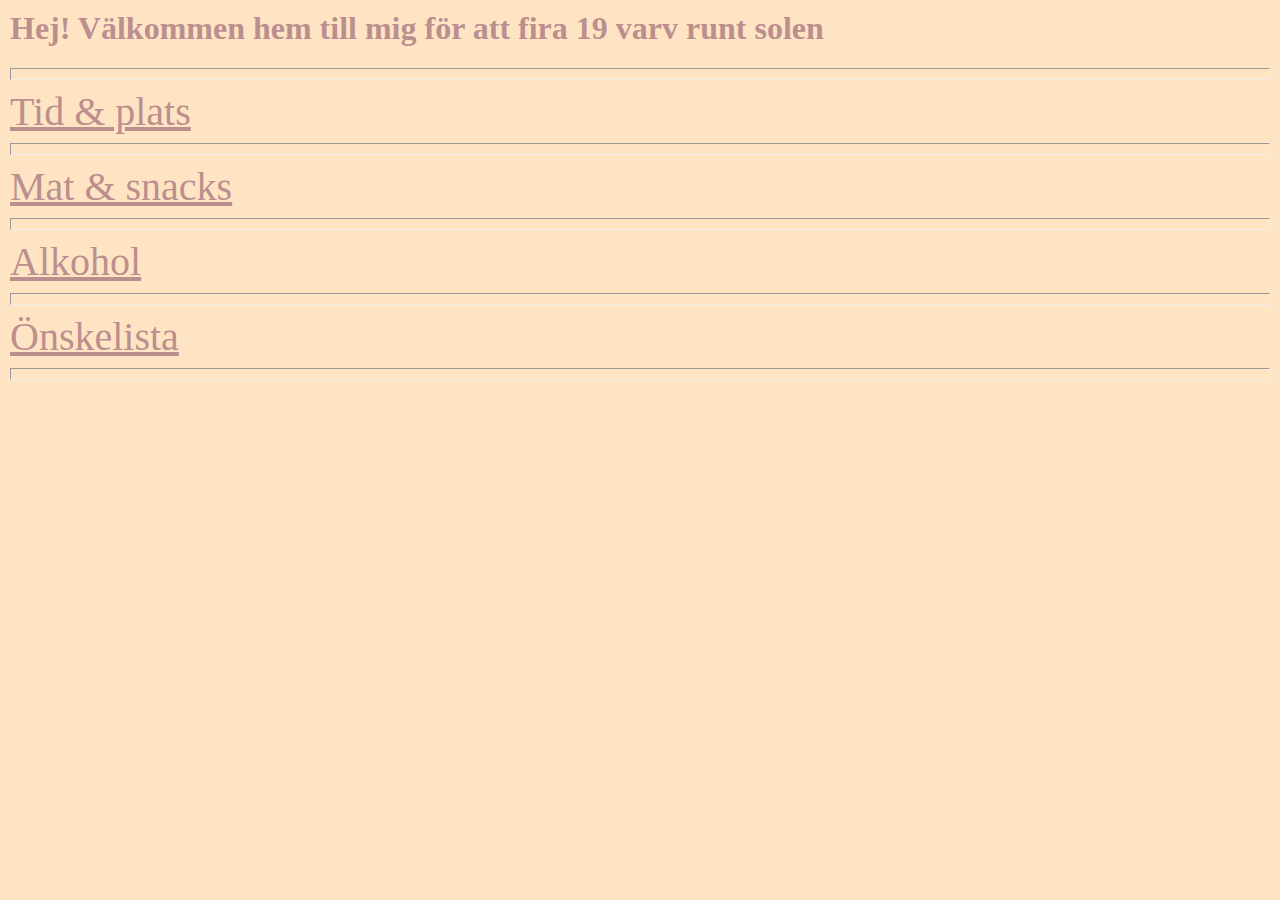
<file: index.html>
<html>

<head>
    <title>
        <h1>Vic firar 19år på denna planet</h1>
    </title>
    <link rel="stylesheet" href="style.css">
</head>

<body>
    
    <h1>Hej! Välkommen hem till mig för att fira 19 varv runt solen</h1>


    <hr>
    <a id="knapp" href="tidplats.html" target="_self" title="Tid & plats">  Tid & plats </a>

   <br>
   <hr>

    <a href="matsnacks.html" target="_self" title="Mat & snacks">  Mat & snacks</a>
<br>
<hr>
    
    <a href="alkohol.html" target="_self" title="Alkohol">  Alkohol</a>
<br>
<hr>
    <a href="wishlist.html" target="_self" title="Önskelista">  Önskelista</a>

<hr>   

    



</body>


</html>
</file>
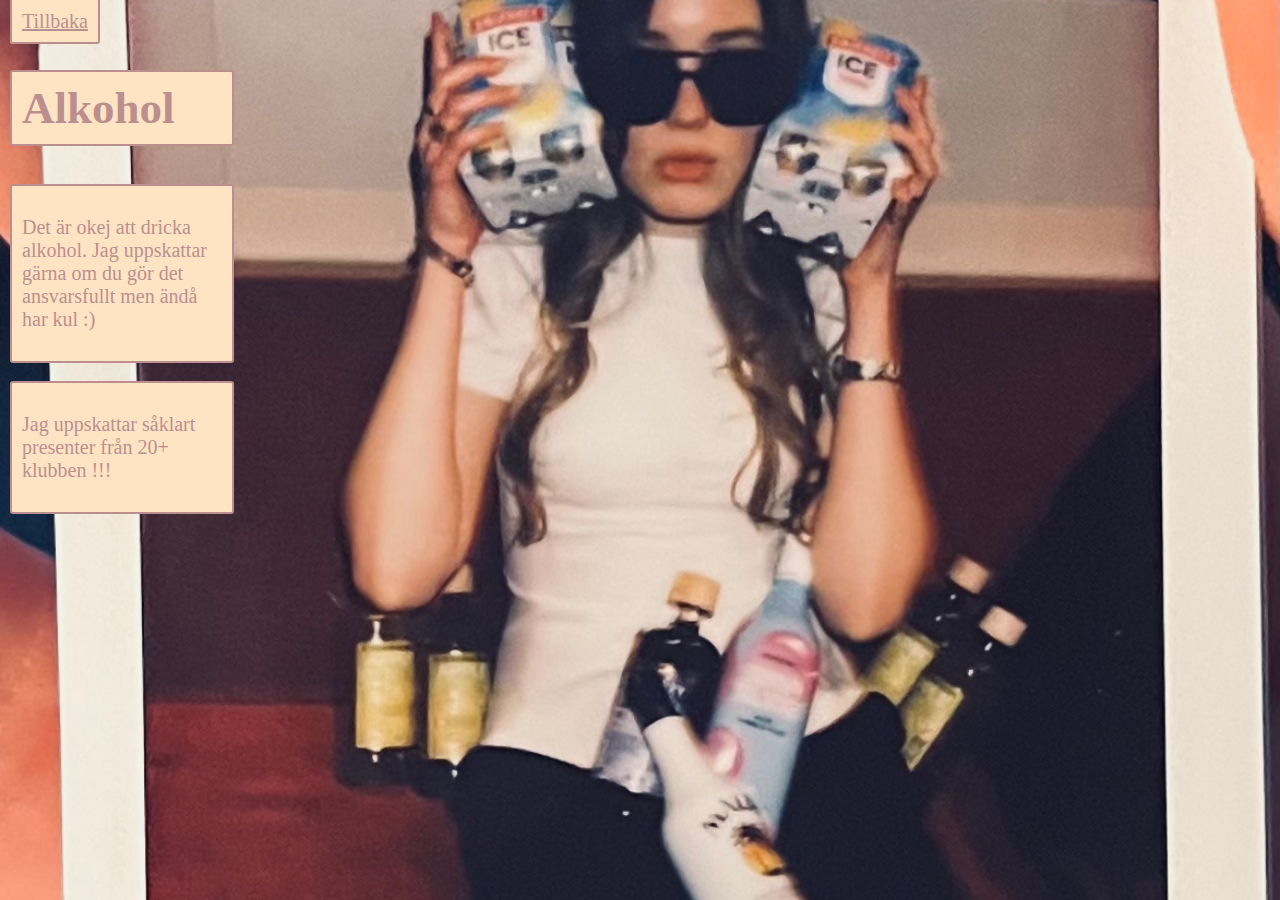
<file: alkohol.html>
<html>
    <head>
        <title>Alkohol</title>
        <link rel="stylesheet" href="style.css">
    </head>

    <body class="bildett">
        <a href="index.html" target="_self" title="Tillbaka" class="back box1" >  Tillbaka</a>

        <h2 class="box1">Alkohol</h2>

        


        <div class="box1"> <p>Det är okej att dricka alkohol. Jag uppskattar gärna om du gör det ansvarsfullt men ändå har kul :)</p> </div>

        <br>

        <div class="box1"> <p>Jag uppskattar såklart presenter från 20+ klubben !!!</p></div>
    </body>


</html>
</file>
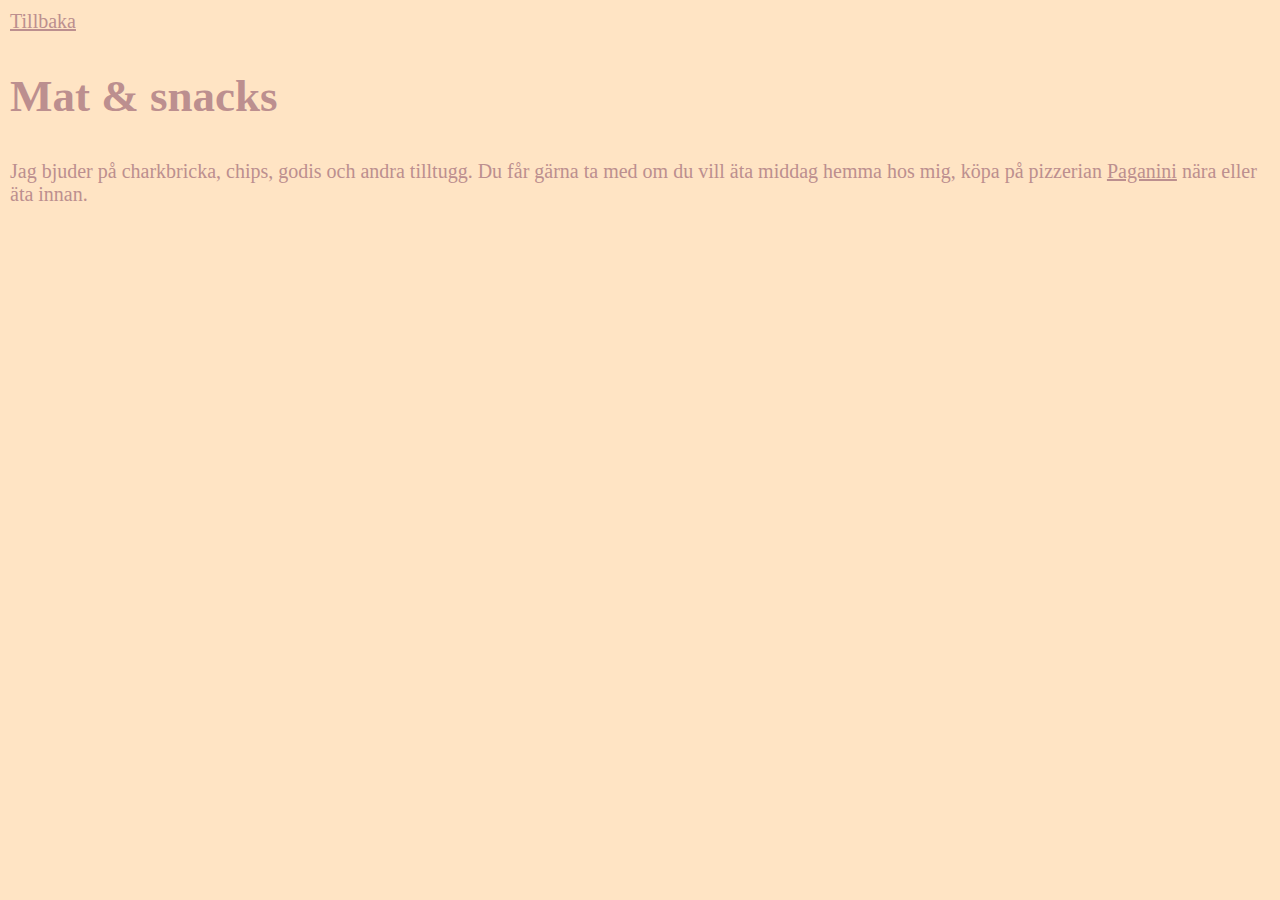
<file: matsnacks.html>
<html>
    <head>
        <title>Mat & snacks</title>
        <link rel="stylesheet" href="style.css">
    </head>

    <body>
        <a href="index.html" target="_self" title="Tillbaka" class="back">  Tillbaka</a>

        <h2>Mat & snacks</h2>


        <p>Jag bjuder på charkbricka, chips, godis och andra tilltugg. Du får gärna ta med om du vill äta middag hemma hos mig, köpa på pizzerian   <a href="https://paganinipizzeria.se/meny.html" target="_blank" title="Paganini" class="back">Paganini</a>   nära eller äta innan.</p>
    
        
    
    
    
    
    </body>


</html>
</file>
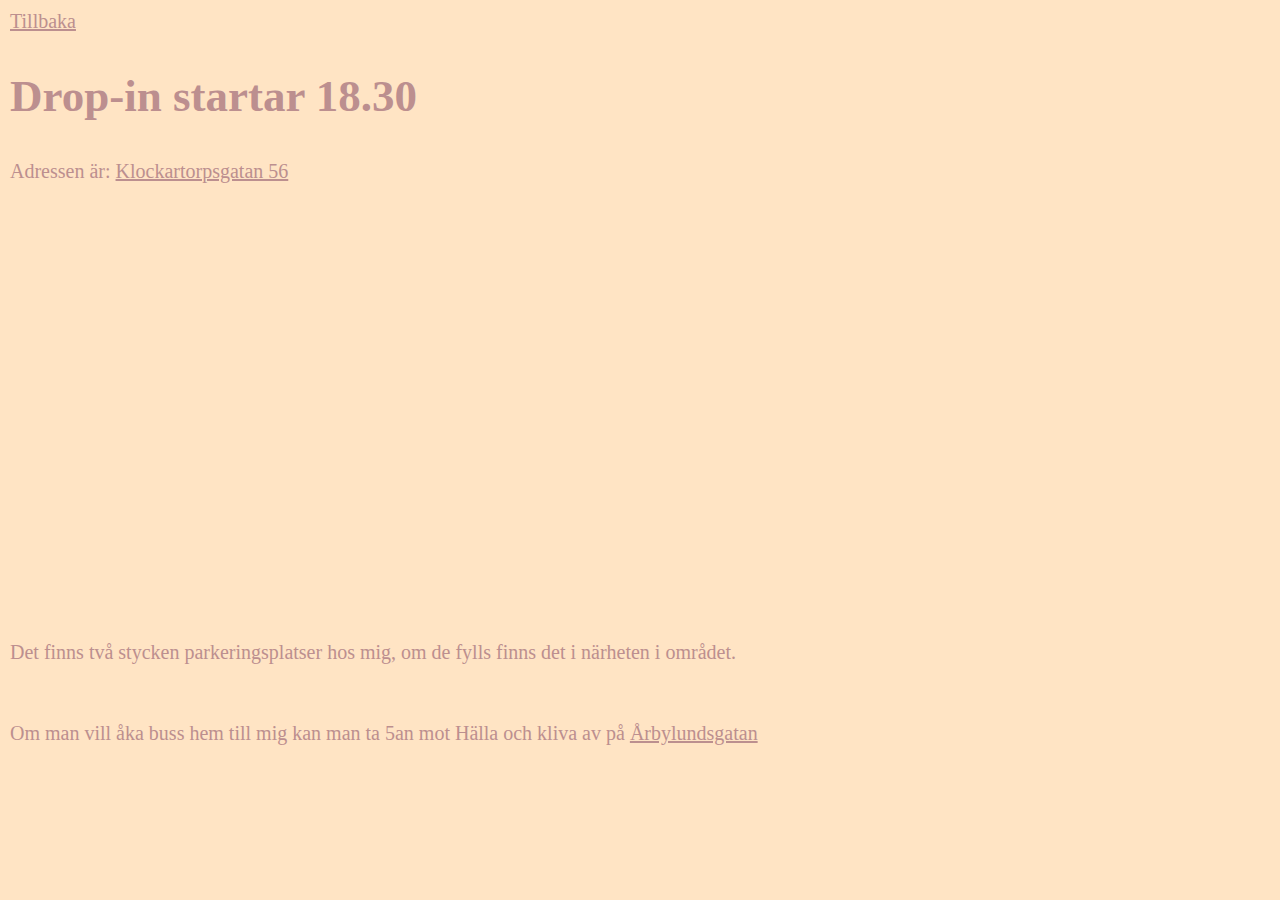
<file: tidplats.html>
<html>
    <head>
        <title>Plats och tid</title>
        <link rel="stylesheet" href="style.css">
    </head>

    <body>
        <a href="index.html" target="_self" title="Tillbaka" class="back">  Tillbaka</a>

        <h2>Drop-in startar 18.30</h2>


        <p>Adressen är: <a href="https://www.google.com/maps/place/Klockartorpsgatan+56,+723+44+Västerås/@59.613473,16.5810123,15z/data=!3m1!4b1!4m6!3m5!1s0x465e60d73b3f5ac3:0x6a6034f079ced613!8m2!3d59.6134625!4d16.591312!16s%2Fg%2F11c1jbpg18?entry=ttu&g_ep=EgoyMDI1MTEyMy4xIKXMDSoASAFQAw%3D%3D"  target="_blank" class="back"> Klockartorpsgatan 56</a> </p>

        <div class="streetview-container">
            <iframe 
                src=https://www.google.com/maps/embed?pb=!4v1764616058606!6m8!1m7!1sTYmYUA9gk_ixJ03ghCNugQ!2m2!1d59.61363713613228!2d16.59119583865278!3f165.65925816010034!4f0.42655612536414367!5f0.7820865974627469"
                allowfullscreen 
                loading="lazy">
            </iframe>
        </div>

        <br>

        <p>Det finns två stycken parkeringsplatser hos mig, om de fylls finns det i närheten i området.</p>

        <br>

        <p>Om man vill åka buss hem till mig kan man ta 5an mot Hälla och kliva av på <a href="https://vl.se/globalassets/kartor/linjekartor/linjekarta-vasteras-stadslinje-5.pdf", target="_blank" class="back" >Årbylundsgatan</a>  </p>





        



    </body>


</html>
</file>
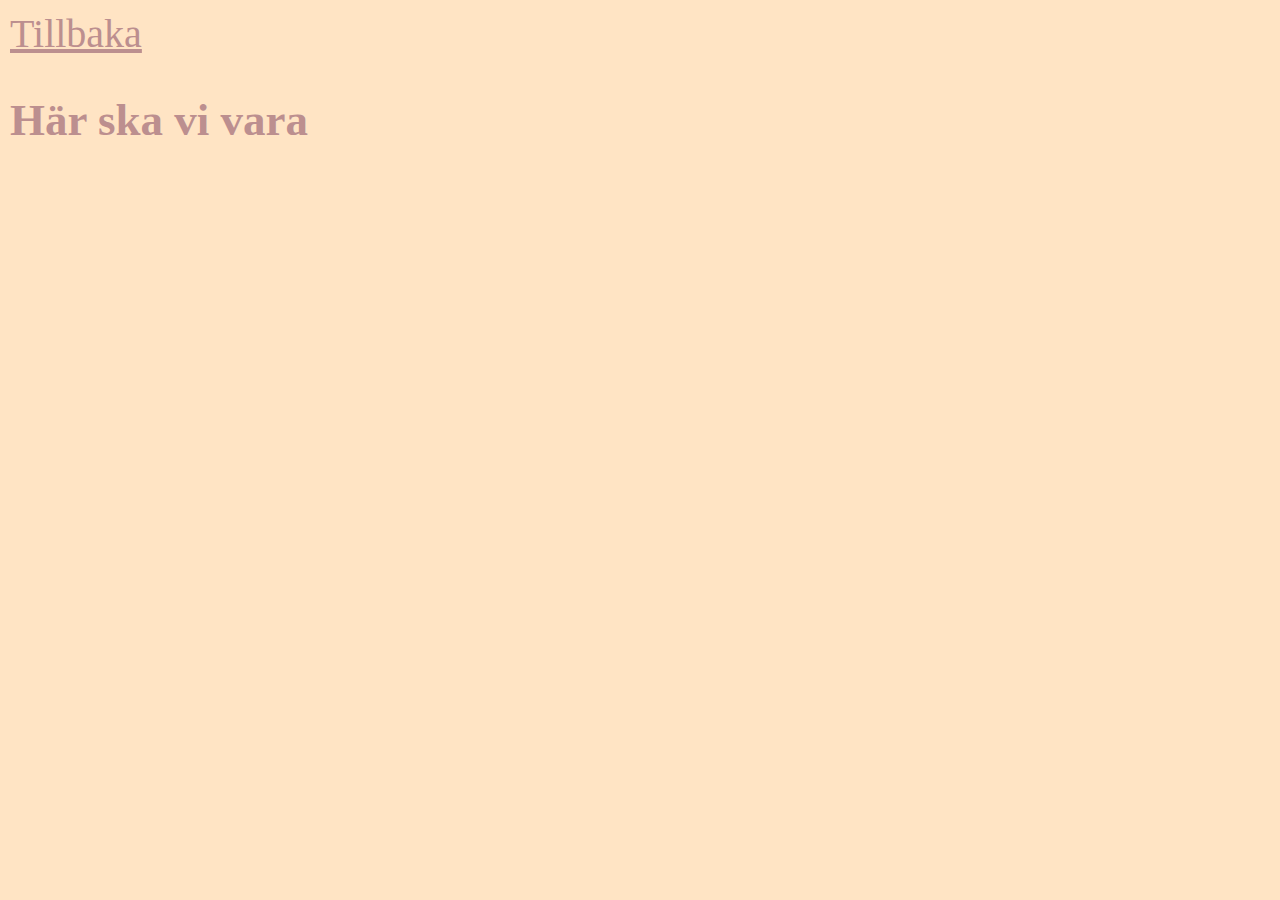
<file: wishlist.html>
<html>
    <head>
        <title>Plats</title>
        <link rel="stylesheet" href="style.css">
    </head>

    <body>
        <a href="index.html" target="_self" title="Tillbaka">  Tillbaka</a>

        <h2>Här ska vi vara</h2>
    </body>


</html>
</file>
<file: style.css>
body {
    margin: 10px;
    background-color: bisque;


}

h1{
    color: rosybrown;
}

h2{
    color: rosybrown;
    font-size: 45px;
}

hr{
    color: blanchedalmond;
    height: 10px;
    
   
}

a{
    color:rosybrown;
    font-size: 40;
    
    font-family: 'Times New Roman', Times, serif;
    
    
    text-align: center;

}

p{
    font-family: 'Times New Roman', Times, serif;
    color: rosybrown;
    font-size: 20px;

}

.knapp{
    font-family: 'Times New Roman', Times, serif;
    font-size: 800px;
    color: blueviolet;
}

.bildett{
    background-image: url("IMG_0444.jpg");
    background-size: cover;
    background-position: center;
    background-repeat: no-repeat;

    
}




.streetview-container {
    width: 800px;     /* set any size you want */
    height: 400px;    /* rectangle */
    border: 10px solid color rosybrown;
    overflow: hidden; /* keeps iframe inside the box */
}

.streetview-container iframe {
    width: 100%;
    height: 100%;
    border: 0;
}


.back{
    font-size: 20px;
}


.box1{

    border: 2px solid rosybrown;   /* outline */
    padding: 10px;             /* space inside */
    width: 200px;              /* optional */
    background: bisque;       /* box color */
    border-radius: 3px; 



}
</file>
